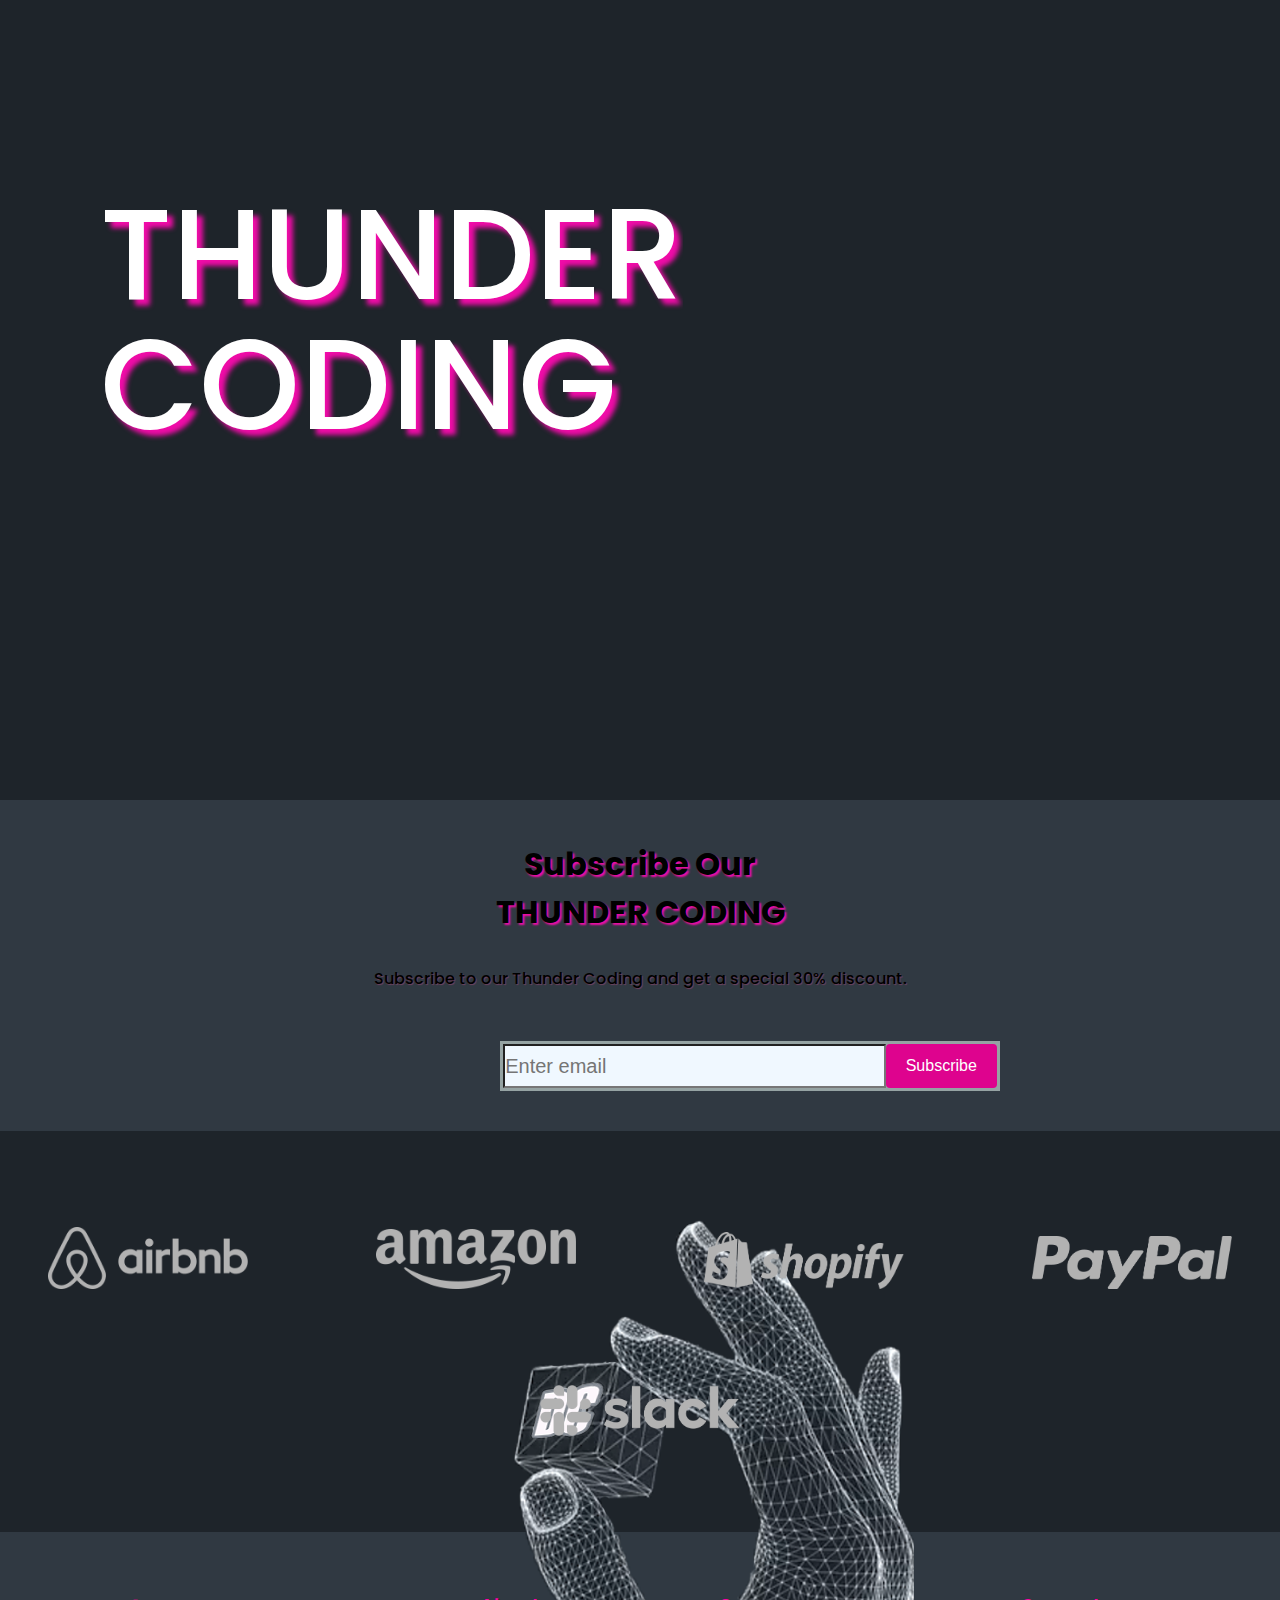
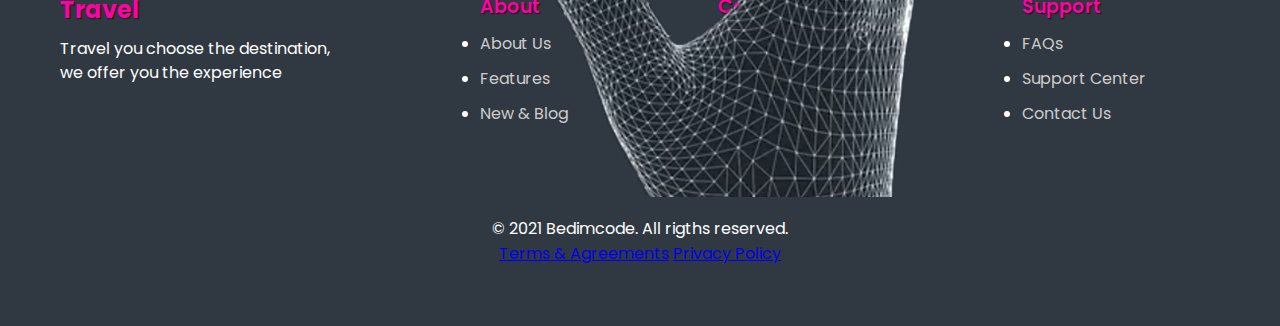
<file: Task 1 Landing Page/index.html>
<!DOCTYPE html>
<html lang="en">

<head>
    <meta charset="UTF-8">
    <meta name="viewport" content="width=device-width, initial-scale=1.0">
    <!-- <link rel="stylesheet" href="s1.css"> -->
    <link rel="stylesheet" href="style.css">
    <title>Document</title>
</head>

<body>
    <header>
        <div class="main">
            <div id="box1">

            </div>

            <div id="box2">
                <div id="text">
                    THUNDER<br>CODING <br>
                </div>
            </div>

            <div id="box3">
                <div id="container">
                    <div id="logo">
                        <h1> landing page</h1>
                    </div>
                    <div id="menu">
                        <ul>
                            <li>home</li>
                            <li>services</li>
                            <li>about</li>
                            <li>contact</li>
                            <li>help</li>
                        </ul>
                    </div>
                </div>
            </div>
        </div>
    </header>
    <main>
        <!--==================== SUBSCRIBE ====================-->
        <section class="subscribe section">
            <div class="subscribe__bg">
                <div class="subscribe__container container">
                    <h2 class="section__title subscribe__title">Subscribe Our <br> THUNDER CODING</h2>
                    <p class="subscribe__description">Subscribe to our Thunder Coding and get a
                        special 30% discount. </p>

                    <form action="" class="subscribe__form">
                        <input type="text" placeholder="Enter email" class="subscribe__input">

                        <button class="button" type="button"> Subscribe </button>
                    </form>
                </div>
            </div>
        </section>

        <!--==================== SPONSORS ====================-->
        <section class="sponsor section">
            <div class="sponsor__container container grid">
                <div class="sponsor__content">
                    <img src="images/sponsors1.png" alt="" class="sponsor__img">
                </div>
                <div class="sponsor__content">
                    <img src="images/sponsors2.png" alt="" class="sponsor__img">
                </div>
                <div class="sponsor__content">
                    <img src="images/sponsors3.png" alt="" class="sponsor__img">
                </div>
                <div class="sponsor__content">
                    <img src="images/sponsors4.png" alt="" class="sponsor__img">
                </div>
                <div class="sponsor__content">
                    <img src="images/sponsors5.png" alt="" class="sponsor__img">
                </div>
            </div>
        </section>
    </main>
    <!--==================== FOOTER ====================-->
    <footer class="footer section">
        <div class="footer__container container grid">
            <div class="footer__content grid">
                <div class="footer__data">
                    <h3 class="footer__title">Travel</h3>
                    <p class="footer__description">Travel you choose the destination, <br>
                        we offer you the experience </p>

                </div>

                <div class="footer__data">
                    <h3 class="footer__subtitle">About</h3>
                    <ul>
                        <li class="footer__item">
                            <a href="" class="footer__link">About Us</a>
                        </li>
                        <li class="footer__item">
                            <a href="" class="footer__link">Features</a>
                        </li>
                        <li class="footer__item">
                            <a href="" class="footer__link">New & Blog</a>
                        </li>
                    </ul>
                </div>

                <div class="footer__data">
                    <h3 class="footer__subtitle">Company</h3>
                    <ul>
                        <li class="footer__item">
                            <a href="" class="footer__link">Team</a>
                        </li>
                        <li class="footer__item">
                            <a href="" class="footer__link">Plan y Pricing</a>
                        </li>
                        <li class="footer__item">
                            <a href="" class="footer__link">Become a member</a>
                        </li>
                    </ul>
                </div>

                <div class="footer__data">
                    <h3 class="footer__subtitle">Support</h3>
                    <ul>
                        <li class="footer__item">
                            <a href="" class="footer__link">FAQs</a>
                        </li>
                        <li class="footer__item">
                            <a href="" class="footer__link">Support Center</a>
                        </li>
                        <li class="footer__item">
                            <a href="" class="footer__link">Contact Us</a>
                        </li>
                    </ul>
                </div>
            </div>

            <div class="footer__rights">
                <p class="footer__copy">&#169; 2021 Bedimcode. All rigths reserved.</p>
                <div class="footer__terms">
                    <a href="#" class="footer__terms-link">Terms & Agreements</a>
                    <a href="#" class="footer__terms-link">Privacy Policy</a>
                </div>
            </div>
        </div>
    </footer>
</body>

</html>
</file>
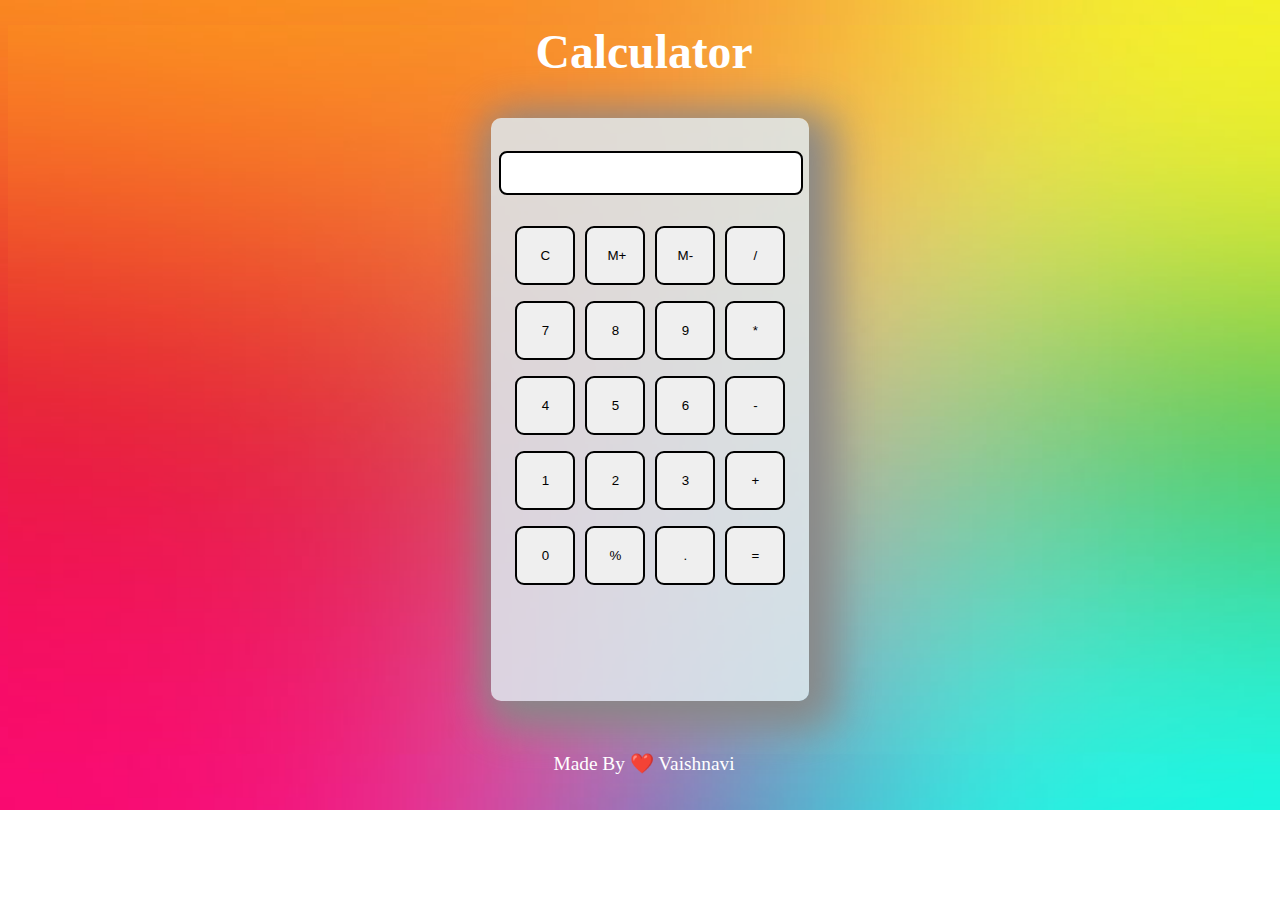
<file: Task 3 Calculator/index.html>
<!DOCTYPE html>
<html lang="en">
<head>
    <meta charset="UTF-8">
    <meta http-equiv="X-UA-Compatible" content="IE=edge">
    <meta name="viewport" content="width=device-width, initial-scale=1.0">
    <title>Simple Calculator</title>
    <link rel="stylesheet" href="index.css">
</head>
<body>

    <h1 class="header">
         Calculator
    </h1>

    <div class="container flex flex-col border mx-auto m-w-20 item-centre">

        <div class="row">
            <input type="text" class="input">
        </div>

        <div class="row">
            <button class="button">C</button>
            <button class="button">M+</button>
            <button class="button">M-</button>
            <button class="button">/</button>
        </div>
        
        <div class="row">
            <button class="button">7</button>
            <button class="button">8</button>
            <button class="button">9</button>
            <button class="button">*</button>
        </div>
    
        <div class="row">
            <button class="button">4</button>
            <button class="button">5</button>
            <button class="button">6</button>
            <button class="button">-</button>
        </div>
    
        <div class="row">
            <button class="button">1</button>
            <button class="button">2</button>
            <button class="button">3</button>
            <button class="button">+</button>
        </div>
    
        <div class="row">
            <button class="button">0</button>
            <button class="button">%</button>
            <button class="button">.</button>
            <button class="button">=</button>
        </div>


    </div>

    
<div class="footer">
    <footer>Made By ❤️ Vaishnavi</footer>

</div>
    

    <script src="index.js"></script>

    
    
</body>
</html>
</file>
<file: Task 1 Landing Page/style.css>
@import url('https://fonts.googleapis.com/css2?family=Poppins:wght@400;500;600;700&display=swap');


*{
    margin: 0;
    padding: 0;
    box-sizing: border-box;
}

body{
    background: #1e242a;
    font-family: 'Poppins', sans-serif;
}

#main{
    width: 100%;
    height: 100%;
    position: absolute;
    overflow: hidden;
}

#box1{
    width: 530px;
    height: 625px;
    background: url(./images/2.png);
    position: absolute;
    bottom: -100%;
    left: 30%;
    animation: anim 2s forwards, anim2 3s forwards 3s;
}

#box1::after{
    content: '';
    position: absolute;
    width: 530px;
    height: 625px;
    background-image: url(./images/1.png);
    left: 0px;
    z-index: -1;
}

@keyframes anim{
    from{
        bottom: -100%;
    }
    to{
        bottom: 0%;
    }
}

@keyframes anim2{
    from{
        left: 30%;
        width: 530px;
    }
    to{
        width: 0px;
        left: 50%;
    }
}

#box2{
    width: auto;
    height: auto;
    color: #fff;
    font-size: 8em;
    font-weight: 500;
    line-height: 130px;
    position: absolute;
    top: 190px;
    left: 100px;
    overflow: hidden;
    text-shadow: 6px 6px 5px rgb(240, 12, 168) 
}

#text h1{
  position: relative;
  left: -100%;
  animation: anim3 2s forwards 3s;
    
}

@keyframes anim3{
    from{
        left: -100%;
    }
    to{
        left: 0%;
    }
}

#box3{
    overflow: hidden;
}

#container{
    width: 100%;
    position: absolute;
    top: -100%;
    animation: anim4 2s forwards 2.5s;
}

#logo{
    float: left;
    margin-left: 100px;
    margin-top: 20px;
    text-shadow: 3px 3px 5px rgb(240, 12, 168) 

}

#logo h1{
    font-size: 20px;
    color: #fff;
    transition: 0.3s;
    cursor: pointer;
    padding: 45px;
    
}

#logo h1:hover{
    scale: 110%;
}

#menu{
    font-size: 18px;
    font-weight: 300;
    color: #ffff;
    letter-spacing: 2px;
    margin-right: 80px;
    margin-top: 20px;
    float: right;
    text-transform: uppercase;
    background-color: #303942;
    padding: 45px;
  }
  
  #menu ul{
    list-style: none;
  }
  
  #menu ul li{
    display: inline-block;
    margin-left: 50px;
    cursor: pointer;
    transition: 0.3s;
  }
  
  #menu ul li:hover{
    scale: 120%;
    text-shadow: 2px 2px 1px rgb(240, 12, 168)
}

@keyframes anim4{
    from{
        top:  -100%;
    }
    to{
        top:  0%;
    }

}



  /*=============== SUBSCRIBE ===============*/

 .subscribe__bg {
 
    background-color: #303942;
    padding: 2.5rem 0;
    margin-top: 800px;
  }
  .section__title {
    font-size: 2em;
    text-align: center;
    text-transform: capitalize;
    margin-bottom: 30px;

  }
  .subscribe__title {
    color: #FFFFFF(244, 103, 223);
    text-align: center;
    text-shadow: 2px 2px 2px rgb(240, 12, 168) 
  }
  .subscribe__title:hover {
    font-size: 50px;
    cursor: grab;
    transition: 1s;
  }
  
  .subscribe__description {
    text-align: center;
    font-size: medium;
    font-weight: 500;
    margin-bottom: 50px;
    text-shadow: 1px 1px 1px rgb(111, 67, 97) 
  }
  
  .subscribe__form {
    width: 500px;
    height: 50px;
    margin-left: 500px;
    background-color: rgb(149, 163, 163);
    padding: .2rem;
    display: flex;
    justify-content: space-between;
  }
  
  .subscribe__input {
    width: 80%;
    padding-right: .5rem;
    background-color:aliceblue;
    font-size: 20px; 
  }

  button[type="button"] {
    background-color: #de038e;
    color: white;
    padding: 0px 20px;
    border: none;
    border-radius: 4px;
    font-size: 16px;
}

button[type="button"]:hover {
    background-color: #840440;
    cursor:pointer;
    
}
  
  /*=============== SPONSORS ===============*/

  .sponsor {
    background-color: #1e242a;
    padding: 4rem 0;
}

.sponsor__container {
    display: flex;
    flex-wrap: wrap;
    gap: 2rem;
}

.sponsor__content {
    flex: 1 1 150px;
    display: flex;
    justify-content:space-around;
    align-items:end;
    padding: 2rem;
    transition: transform 0.3s;
}

.sponsor__content:hover {
    transform: scale(1.1);
}

.sponsor__img {
    width: 200px;
    filter: invert(0.7);
    transition: filter 0.3s;
}

.sponsor__img:hover {
    filter: invert(0.9);
}
 /*=============== FOOTER ===============*/
 
  .footer {
    background-color: #303942;
    color: #fff;
    padding: 60px 0;
}

.footer__container {
    display: grid;
    gap: 60px;
    max-width: 1200px;
    margin: 0 auto;
    padding: 0 20px;
}

.footer__content {
    display: flex;
    flex-direction: row;
    gap: 150px;
}

.footer__title, .footer__subtitle {
    font-size: 1.5em;
    font-weight: 700;
    margin-bottom: 10px;
    color: #fc03a4;
    text-shadow: 1px 1px 1px rgb(12, 0, 9) ;
    
}

.footer__data>h3:hover {
    color: #191f25;
    text-shadow: 2px 2px 1px rgb(12, 0, 9) ;
    transition:1.5s;
    cursor:pointer;
} 

.footer__description {
    font-size: 1em;
    line-height: 1.5;
}

.footer__subtitle {
    font-size: 1.2em;
    font-weight: 600;
}

.footer__item {
    margin-bottom: 10px;
}

.footer__link {
    color: #ccc;
    text-decoration: none;
    font-size: 1em;
    transition: color 0.3s;
}

.footer__link:hover {
    color: #fff;
}

.footer__rights {
   text-align: center;
   margin-top: 20px;
   
}
</file>
<file: Task 3 Calculator/index.css>
@import url('https://fonts.googleapis.com/css2?family=Ubuntu&display=swap');

@import url('https://fonts.googleapis.com/css2?family=Bruno+Ace+SC&display=swap');

body,html{
    height: 90%;
    width: 99.69%;
    /* font-family: Bruno Ace SC; */
    background-image: url("rainbow-color-gradation-blur-wallpaper-preview.jpg");
    background-repeat: no-repeat;
    background-size: cover;
}

.button{
    padding: 20px;
    margin: 0 3px;
    border: 2px solid black;
    border-radius: 9px ;
    cursor:pointer ;
    width: 60px;
}

.footer{
    text-align: center;
    color: white;
    margin: 4% 0%;
    font-size: 121%;
}

:hover.button{
    background-color: rgb(176, 213, 213);
}

.flex{
    display: flex;
}

.flex-col{
    flex-direction: column;

}

.item-centre{
    align-items: center;
}

.row{
    margin: 8px;
}




.header{
    text-align: center;
    font-size: 298%;
    margin: 2% 0;
    color: white;
    /* font-family: Bruno Ace SC; */

}

.input{
    width: 78%;
    height: 20px;
    margin: 0;
    padding: 10px 59px 10px 5px;
    margin: 25px 0px 15px 0px ;
    border: 2px solid black;
    border-radius: 8px;
    font-size: 19px;
}



.mx-auto{
    margin: 3% 22% 0% 38%;
    padding: 0 0 0px 0 ;
}

.border{
    background-color: #dce7edde;
    /* border: 2px solid black; */
    width: 25%;
    height: 80%;
    border-radius: 10px;
    box-shadow: 10px 10px 41px 17px #888888;
}
</file>
